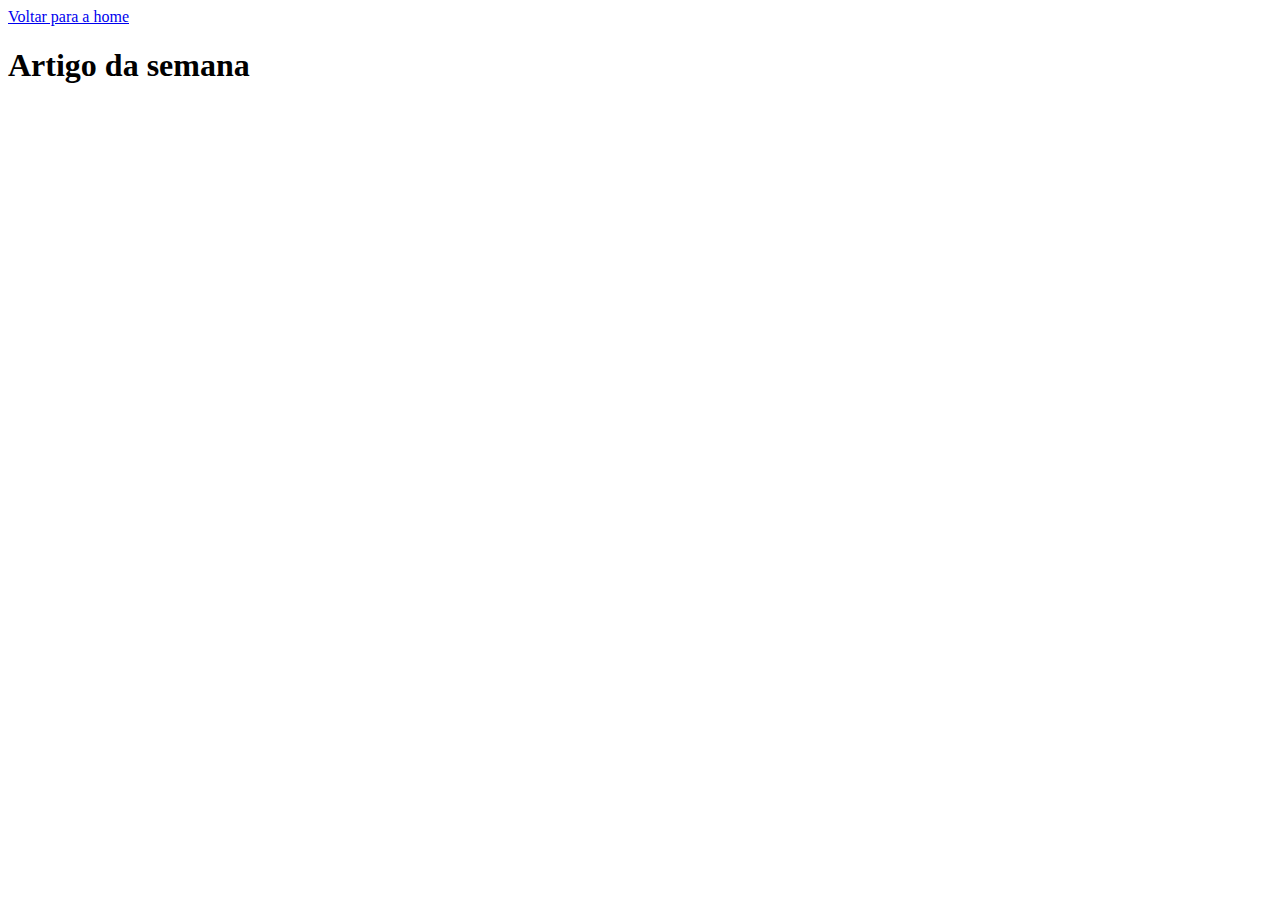
<file: Modulo 01/blog.html>
<!DOCTYPE html>
<html lang="pt-br">
<head>
    <meta charset="UTF-8">
    <meta name="viewport" content="width=device-width, initial-scale=1.0">
    <title>Document</title>
</head>
<body>
    <header>
        <a href="navbar.html">Voltar para a home</a>
    </header>
    <main>
        <h1>Artigo da semana</h1>
    </main>
</body>
</html>
</file>
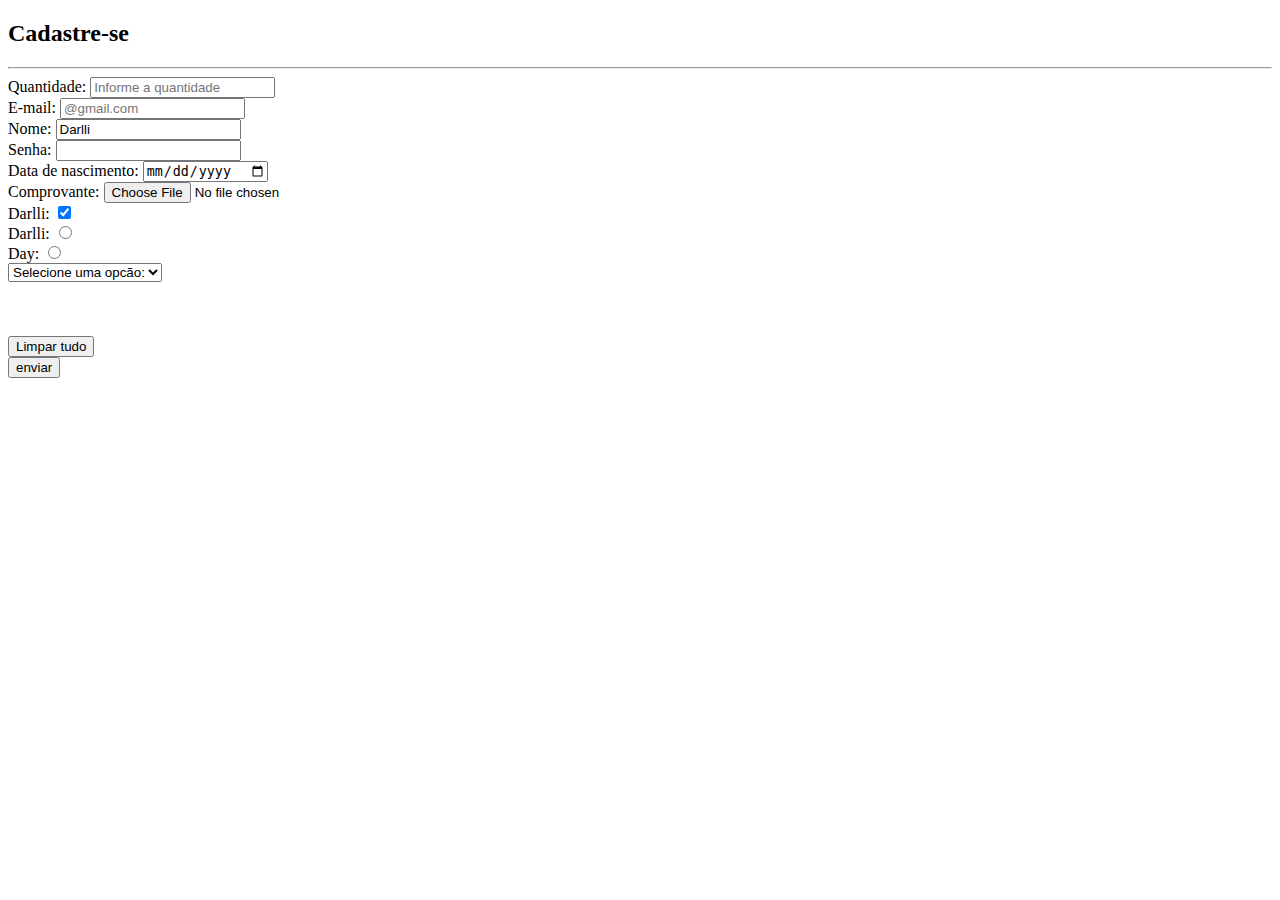
<file: Modulo 01/formulario.html>
<!DOCTYPE html>
<html lang="pt-br">
<head>
    <meta charset="UTF-8">
    <meta name="viewport" content="width=device-width, initial-scale=1.0">
    <title>Formulario</title>
</head>
<body>
    <main>
        <h2>Cadastre-se</h2>
        <hr>
        <form>
            <div>
                <label for="qtd">Quantidade:</label>
                <input type="number" id="qtd" placeholder="Informe a quantidade">
            </div>
            <div>
                <label for="email">E-mail:</label>
                <input type="email" id="email" name="email" placeholder="@gmail.com">
            </div>
            <div>
                <label for="nome">Nome:</label>
                <input type="text"  id="nome" name="nome" value="Darlli">
            </div>
            <div>
                <label for="senha">Senha:</label>
                <input type="password" id="senha" name="senha">
            </div>
            <div>
                <label for="data">Data de nascimento:</label>
                <input type="date" id="data" name="data">
            </div>
            <div>
                <label for="arquivo">Comprovante:</label>
                <input type="file" id="arquivo" name="arquivo">
            </div>
            <div>
                <label for="produtos">Darlli:</label>
                <input type="checkbox" id="produtos" name="produtos" checked>
            </div>
            <div>
                <label for="produtos1">Darlli:</label>
                <input type="radio" id="produtos1" name="produtos1">
                <br>
                <label for="produtos2">Day:</label>
                <input type="radio" id="produtos2" name="produtos1">
            </div>
            <div>
                <select name="select" id="select">
                    <option value="opção" disabled selected>Selecione uma opcão:</option>
                    <option value="receita">Receita</option>
                    <option value="despesa">Despesa</option>
                </select>
            </div>
            <br><br><br>
            <div>
                <input type="reset" id="limpar" name="limpar" value="Limpar tudo">
            </div>
            <div>
                <input type="submit" id="enviar" name="enviar" value="enviar">
            </div>
            

        </form>
    </main>
</body>
</html>
</file>
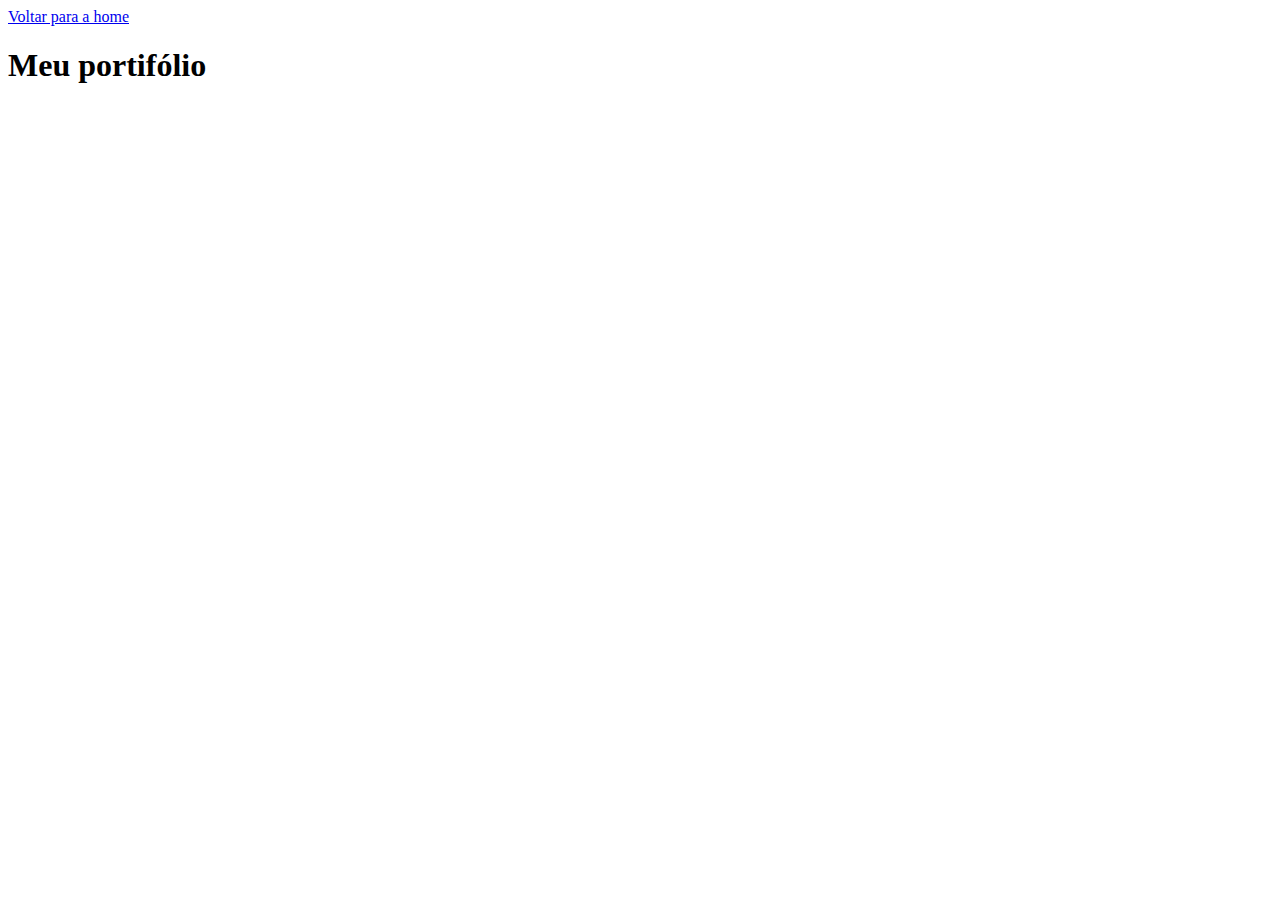
<file: Modulo 01/portifolio.html>
<!DOCTYPE html>
<html lang="pt-br">
<head>
    <meta charset="UTF-8">
    <meta name="viewport" content="width=device-width, initial-scale=1.0">
    <title>Document</title>
</head>
<body>
    <a href="navbar.html">Voltar para a home</a>
    <h1>
        Meu portifólio
    </h1>
</body>
</html>
</file>
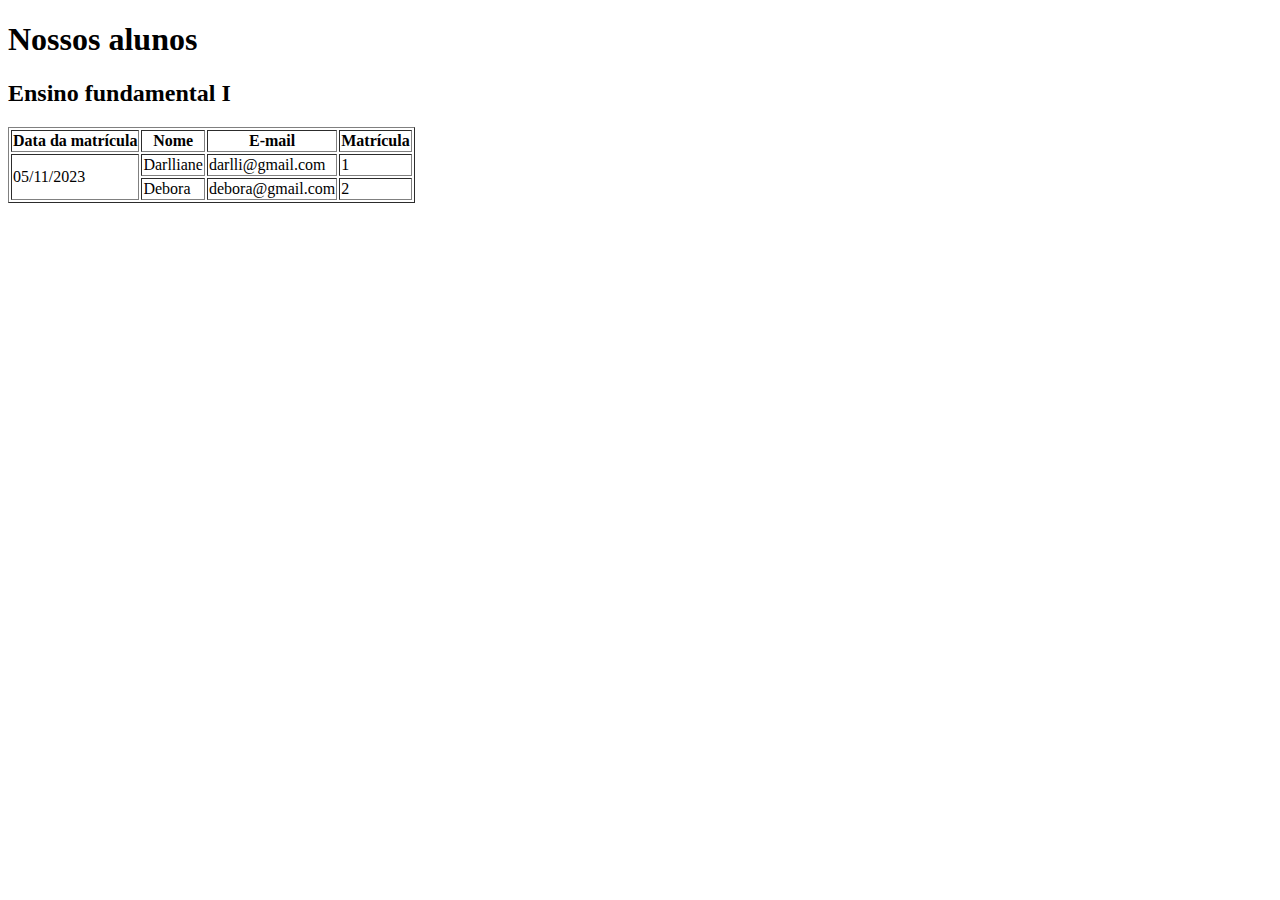
<file: Modulo 01/tabelas.html>
<!DOCTYPE html>
<html lang="pt-br">
<head>
    <meta charset="UTF-8">
    <meta name="viewport" content="width=device-width, initial-scale=1.0">
    <title>Tabelas</title>
</head>
<body>
    <main>
        <h1>Nossos alunos</h1>
        <section id="estudantes">
            <h2>Ensino fundamental I</h2>
            <table border="1">
                <thead>
                    <tr><th>Data da matrícula</th><th>Nome</th><th>E-mail</th><th>Matrícula</th></tr>
                </thead>
                <tbody>
                    <tr><td rowspan="2">05/11/2023</td><td>Darlliane</td><td>darlli@gmail.com</td><td>1</td></tr>
                    <tr><td>Debora</td><td>debora@gmail.com</td><td>2</td></tr>
                </tbody>
            </table>

        </section>
    </main>
</body>
</html>
</file>
